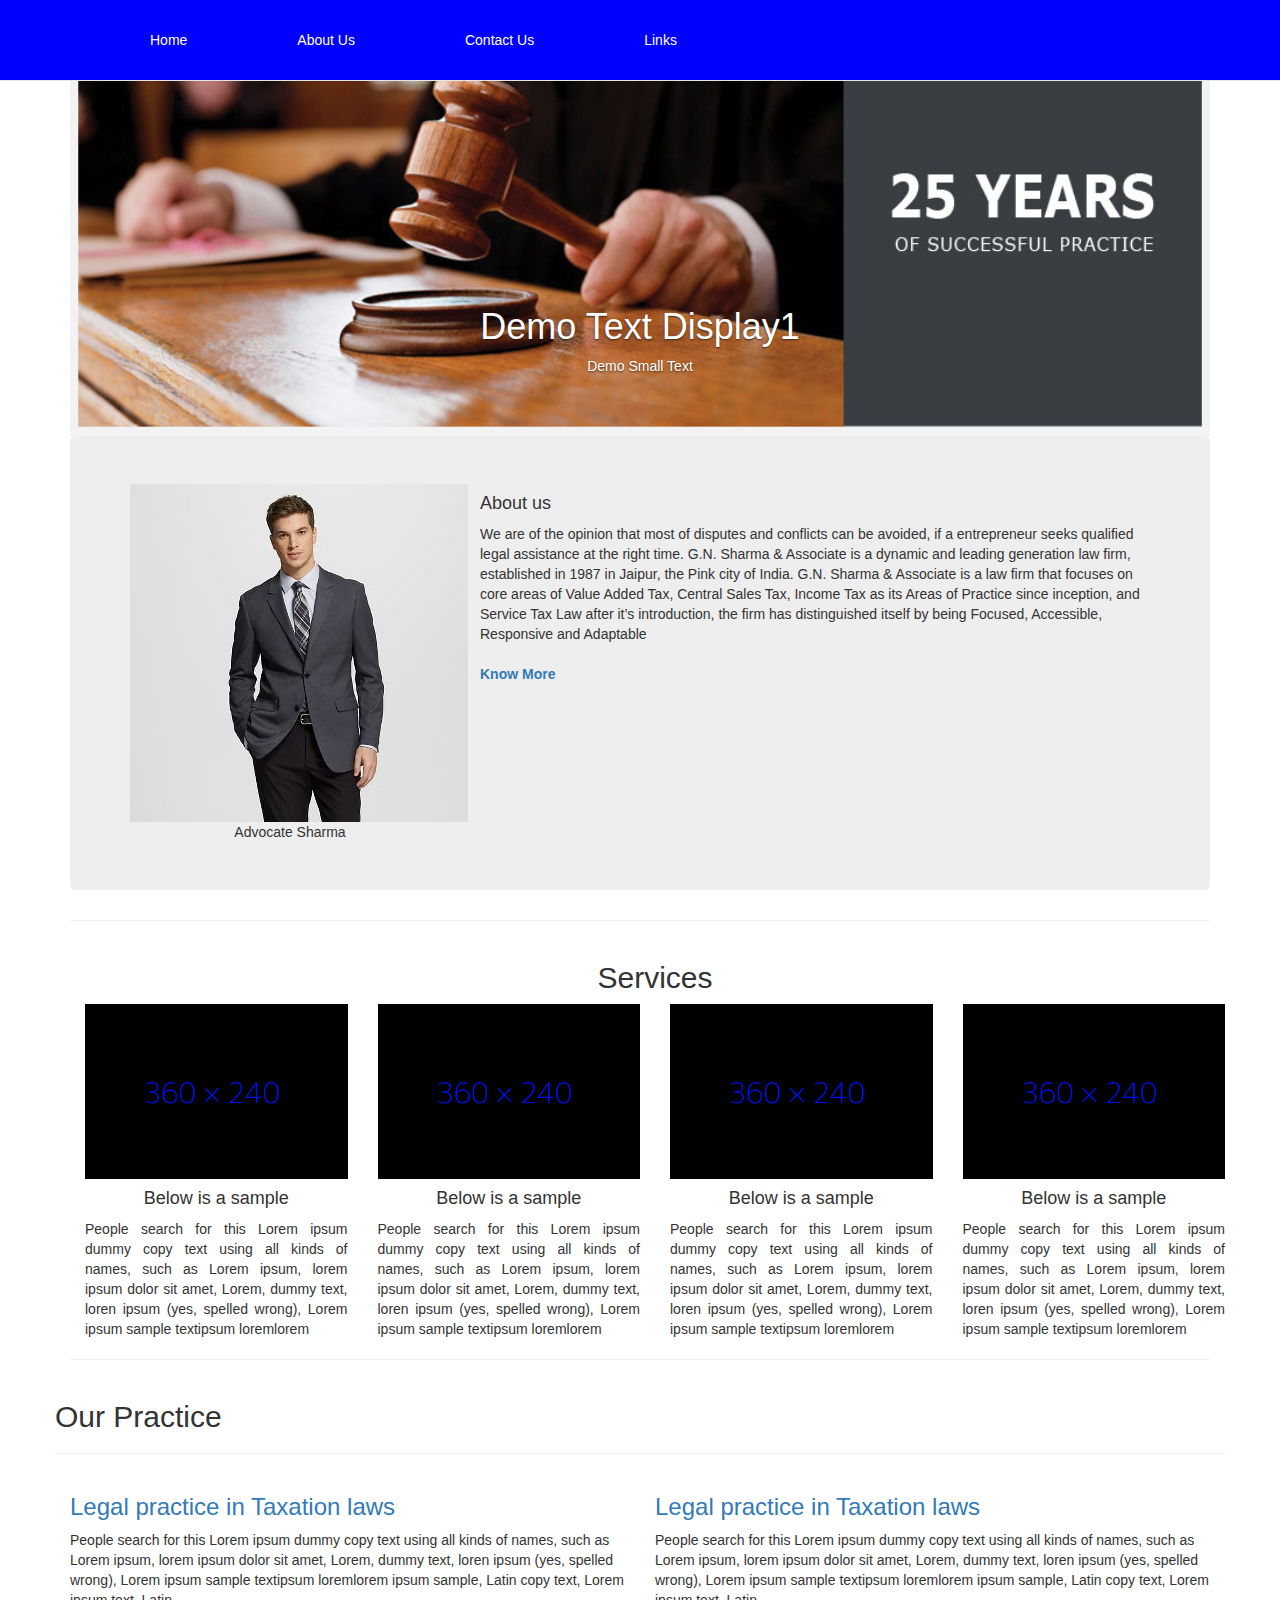
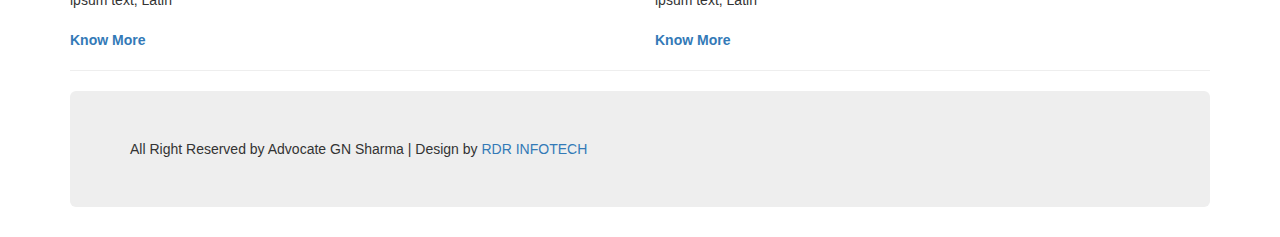
<file: Advocate Website Project/index.html>
<html>

<head>
    <meta charset="utf-8">
    <meta name="viewport" content="width=device-width,initial-scale=1">
    <link rel="stylesheet" href="https://maxcdn.bootstrapcdn.com/bootstrap/3.3.7/css/bootstrap.min.css">
    <script src="https://ajax.googleapis.com/ajax/libs/jquery/3.2.1/jquery.min.js">


    </script>
    <script src="https://maxcdn.bootstrapcdn.com/bootstrap/3.3.7/js/bootstrap.min.js"></script>
    <link rel="stylesheet" href="https://stackpath.bootstrapcdn.com/font-awesome/4.7.0/css/font-awesome.min.css">
    <link href="css/main.css" type="text/css" rel="stylesheet">
</head>


<body>
    <!-- nav bar start from here-->
    <nav class="navbar navbar-default navbar-fixed-top" id="nav">
        <div class="container">
            <div class="navbar-header">
              
            </div>
            <ul class="nav navbar-nav" id="nav-item">
                <li><a href="index.html">Home</a></li>
                <li><a href="about.html">About Us</a></li>
                <li><a href="contact.html">Contact Us</a></li>
                <li><a href="links.html">Links</a></li>
            </ul>
        </div>
    </nav>
    <!-- nav bar end here-->
    <!--carsousel start from here -->
    <div class="container">
        <div id="mycarousel" class="carousel slide" data-ride="carousel">
            <div class="carousel-inner">
                <div class="item active">
                    <img src="image/carsousel1.jpg" width="100%">
                    <div class="carousel-caption">
                        <h1>Demo Text Display1 </h1>
                        <p>Demo Small Text</p>

                    </div>
                </div>
                <div class="item">
                    <img src="image/carousel2.png" width="100%">
                    <div class="carousel-caption">
                        <h1>Demo Text Display here 2</h1>
                        <p>Small Text Demo</p>
                    </div>
                </div>
                <div class="item">
                    <img src="image/carousel3.jpg" width="100%">
                    <div class="carousel-caption">
                        <h1>Demo text Display Here3</h1>
                        <p>Small Text Demo</p>
                    </div>
                </div>
            </div>

        </div>
    </div>
    <!-- carsousel end here-->

    <!--about us section start from here-->
    <div class="container">
        <section class="jumbotron">
            <!--about section row start from here-->
            <div class="row">
                <div class="col-md-4">
                    <img src="image/advocate.jpg">
                    <div class="img-caption text-center">
                        Advocate Sharma


                    </div>

                </div>
                <div class="col-md-8">
                    <h4>About us</h4>
                    We are of the opinion that most of disputes and conflicts can be avoided, if a entrepreneur seeks qualified legal assistance at the right time. G.N. Sharma & Associate is a dynamic and leading generation law firm, established in 1987 in Jaipur, the Pink city of India. G.N. Sharma & Associate is a law firm that focuses on core areas of Value Added Tax, Central Sales Tax, Income Tax as its Areas of Practice since inception, and Service Tax Law after it’s introduction, the firm has distinguished itself by being Focused, Accessible, Responsive and Adaptable
                    <br> <br> <strong><a href="#">Know More</a></strong>
                </div>


            </div>



        </section>

        <hr>
        <div class="container">
            <section class="Services">
                <h2 class="text-center">Services</h2>
                <div class="row">
                    <div class="col-md-3" thumbnail>
                        <img src="image/0011ff.png" width="100%">
                        <div class="img-caption">

                            <h4> Below is a sample </h4>
                        </div>
                        <div class="service-description">
                            People search for this Lorem ipsum dummy copy text using all kinds of names, such as Lorem ipsum, lorem ipsum dolor sit amet, Lorem, dummy text, loren ipsum (yes, spelled wrong), Lorem ipsum sample textipsum loremlorem


                        </div>

                    </div>

                    <div class="col-md-3" thumbnail>
                        <img src="image/0011ff.png" width="100%">
                        <div class="img-caption">
                            <h4> Below is a sample </h4>


                        </div>
                        <div class="service-description">
                            People search for this Lorem ipsum dummy copy text using all kinds of names, such as Lorem ipsum, lorem ipsum dolor sit amet, Lorem, dummy text, loren ipsum (yes, spelled wrong), Lorem ipsum sample textipsum loremlorem


                        </div>

                    </div>
                    <div class="col-md-3" thumbnail>
                        <img src="image/0011ff.png" width="100%">
                        <div class="img-caption">
                            <h4> Below is a sample </h4>


                        </div>
                        <div class="service-description">
                            People search for this Lorem ipsum dummy copy text using all kinds of names, such as Lorem ipsum, lorem ipsum dolor sit amet, Lorem, dummy text, loren ipsum (yes, spelled wrong), Lorem ipsum sample textipsum loremlorem


                        </div>
                    </div>
                    <div class="col-md-3" thumbnail>

                        <img src="image/0011ff.png" width="100%">
                        <div class="img-caption">
                            <h4> Below is a sample </h4>


                        </div>
                        <div class="service-description">
                            People search for this Lorem ipsum dummy copy text using all kinds of names, such as Lorem ipsum, lorem ipsum dolor sit amet, Lorem, dummy text, loren ipsum (yes, spelled wrong), Lorem ipsum sample textipsum loremlorem


                        </div>
                    </div>
                </div>

            </section>


        </div>
        <hr>
    </div>

    <!-- Our Practice start from here-->
    <div class="container">
        <div class="row">
            <h2>Our Practice</h2>
            <hr>
            <div class="col-md-6">
                <a href="#" style="text-decoration: none">
                    <h3>Legal practice in Taxation laws
                    </h3>
                </a>

                People search for this Lorem ipsum dummy copy text using all kinds of names, such as Lorem ipsum, lorem ipsum dolor sit amet, Lorem, dummy text, loren ipsum (yes, spelled wrong), Lorem ipsum sample textipsum loremlorem ipsum sample, Latin copy text, Lorem ipsum text, Latin<br> <br> <a href="#"><b>Know More</b></a>

            </div>
            <div class="col-md-6">
                <a href="#" style="text-decoration: none">
                    <h3>Legal practice in Taxation laws
                    </h3>
                </a>

                People search for this Lorem ipsum dummy copy text using all kinds of names, such as Lorem ipsum, lorem ipsum dolor sit amet, Lorem, dummy text, loren ipsum (yes, spelled wrong), Lorem ipsum sample textipsum loremlorem ipsum sample, Latin copy text, Lorem ipsum text, Latin<br> <br> <a href="#"><b>Know More</b></a>

            </div>
        </div>


    </div>
    <div class="container">
        <hr>
        <div class="jumbotron">

            All Right Reserved by Advocate GN Sharma | Design by <a>RDR INFOTECH</a>
        </div>


    </div>
</body>

</html>
</file>
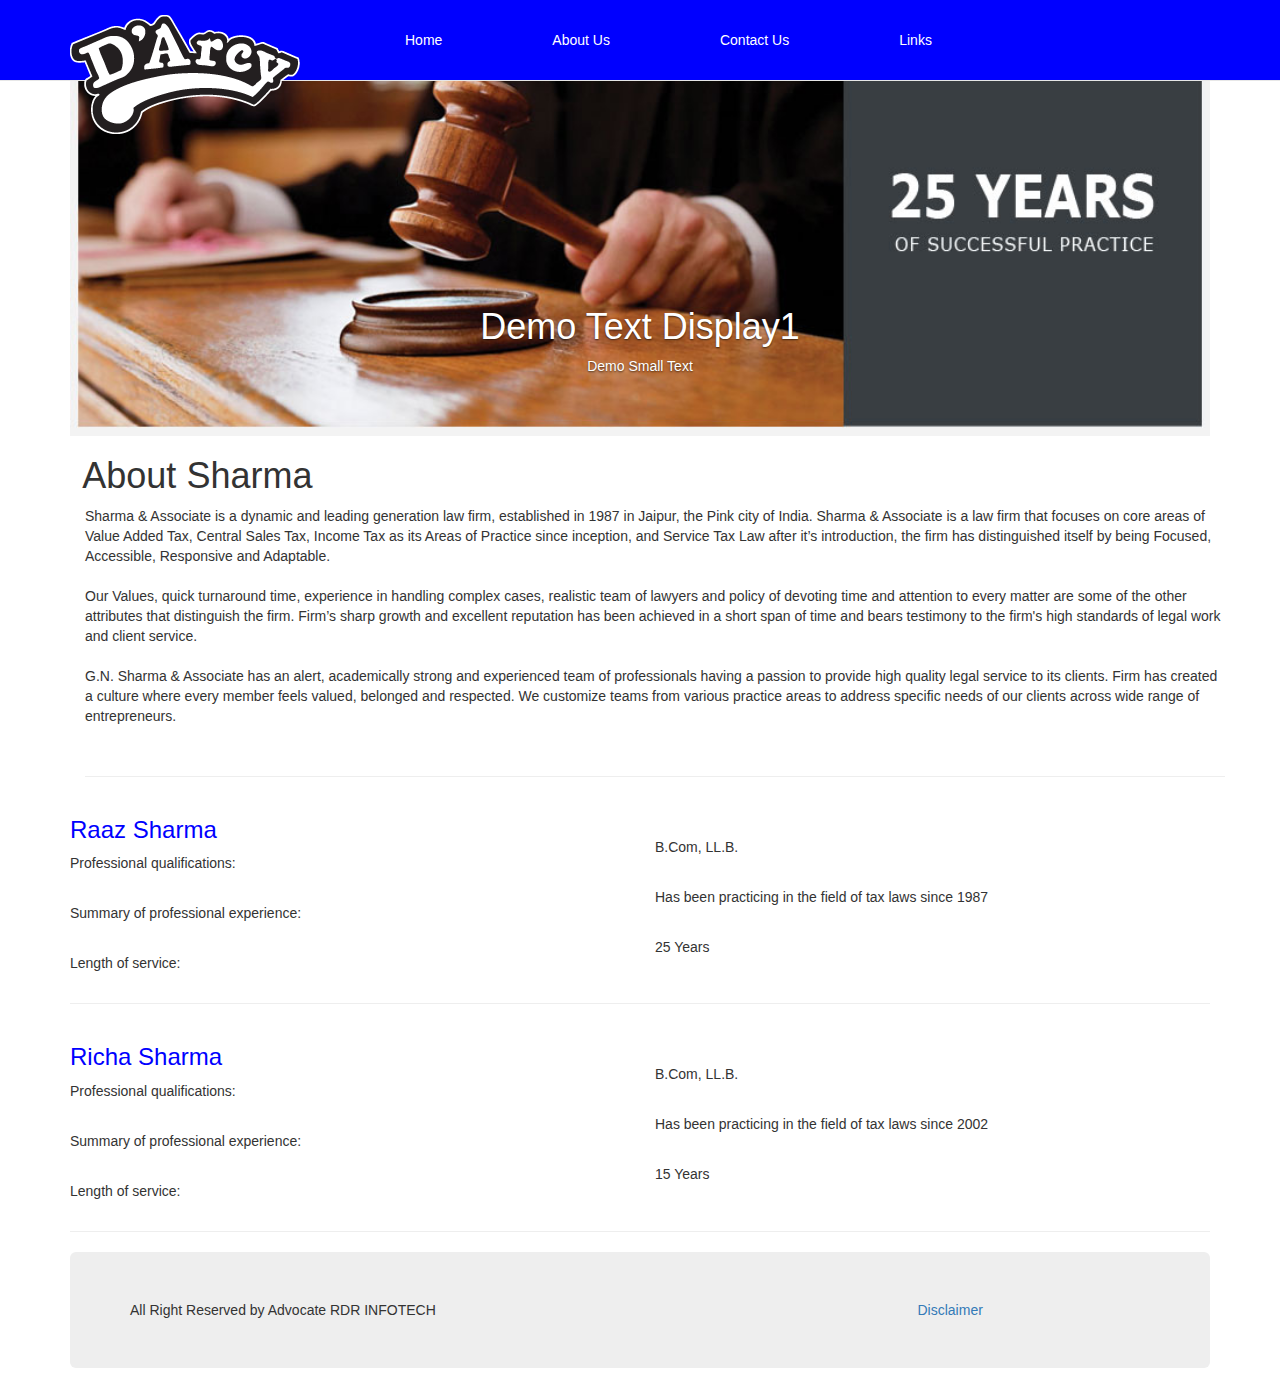
<file: Advocate Website Project/about.html>
<html>

<head>
    <meta charset="utf-8">
    <meta name="viewport" content="width=device-width,initial-scale=1">
    <link rel="stylesheet" href="https://maxcdn.bootstrapcdn.com/bootstrap/3.3.7/css/bootstrap.min.css">
    <script src="https://ajax.googleapis.com/ajax/libs/jquery/3.2.1/jquery.min.js">


    </script>
    <script src="https://maxcdn.bootstrapcdn.com/bootstrap/3.3.7/js/bootstrap.min.js"></script>
    <link rel="stylesheet" href="https://stackpath.bootstrapcdn.com/font-awesome/4.7.0/css/font-awesome.min.css">
    <link href="css/main.css" type="text/css" rel="stylesheet">
</head>


<body>
    <!-- nav bar start from here-->
    <nav class="navbar navbar-default navbar-fixed-top" id="nav">
        <div class="container">
            <div class="navbar-header">
                <a class="navbar-brand" href="#"><img src="image/icon.png"></a>
            </div>
            <ul class="nav navbar-nav" id="nav-item">
                <li><a href="/index.html">Home</a></li>
                <li><a href="about.html">About Us</a></li>
                <li><a href="contact.html">Contact Us</a></li>
                <li><a href="links.html">Links</a></li>
            </ul>
        </div>
    </nav>
    <!-- nav bar end here-->
    <!--carsousel start from here -->
    <div class="container">
        <div id="mycarousel" class="carousel slide" data-ride="carousel">
            <div class="carousel-inner">
                <div class="item active">
                    <img src="image/carsousel1.jpg" width="100%">
                    <div class="carousel-caption">
                        <h1>Demo Text Display1 </h1>
                        <p>Demo Small Text</p>

                    </div>
                </div>
                <div class="item">
                    <img src="image/carousel2.png" width="100%">
                    <div class="carousel-caption">
                        <h1>Demo Text Display here 2</h1>
                        <p>Small Text Demo</p>
                    </div>
                </div>
                <div class="item">
                    <img src="image/carousel3.jpg" width="100%">
                    <div class="carousel-caption">
                        <h1>Demo text Display Here3</h1>
                        <p>Small Text Demo</p>
                    </div>
                </div>
            </div>

        </div>
    </div>
    <div class="container">
        <table width="100%" border="0" cellspacing="0" cellpadding="0">
            <tbody>
                <tr>
                    <td width="10">&nbsp;</td>
                    <td width="916" class="need">
                        <h1>About Sharma</h1>
                    </td>
                </tr>
            </tbody>
        </table>
        <div class="container">

            <p> Sharma & Associate is a dynamic and leading generation law firm, established in 1987 in Jaipur, the Pink city of India. Sharma & Associate is a law firm that focuses on core areas of Value Added Tax, Central Sales Tax, Income Tax as its Areas of Practice since inception, and Service Tax Law after it’s introduction, the firm has distinguished itself by being Focused, Accessible, Responsive and Adaptable.<br><br> Our Values, quick turnaround time, experience in handling complex cases, realistic team of lawyers and policy of devoting time and attention to every matter are some of the other attributes that distinguish the firm. Firm’s sharp growth and excellent reputation has been achieved in a short span of time and bears testimony to the firm's high standards of legal work and client service. <br><br> G.N. Sharma & Associate has an alert, academically strong and experienced team of professionals having a passion to provide high quality legal service to its clients. Firm has created a culture where every member feels valued, belonged and respected. We customize teams from various practice areas to address specific needs of our clients across wide range of entrepreneurs.</p><br>
            <hr>
        </div>


    </div>
    <div class="container">
        <div class="row">
            <div class="col-md-6">
                <h3 style="color: blue">
                    Raaz Sharma </h3>
                <p>Professional qualifications:</p><br>
                <p> Summary of professional experience: </p><br>
                <p> Length of service:</p>
            </div>

            <div class="col-md-6">
                <br><br>
                <p>B.Com, LL.B.</p><br>
                <p>Has been practicing in the field of tax laws since 1987</p><br>
                <p> 25 Years</p>
            </div>
        </div>
        <hr>
    </div>
    <div class="container">
        <div class="row">
            <div class="col-md-6">
                <h3 style="color: blue">
                    Richa Sharma </h3>
                <p>Professional qualifications:</p><br>
                <p> Summary of professional experience: </p><br>
                <p> Length of service:</p>
            </div>

            <div class="col-md-6">
                <br><br>
                <p>B.Com, LL.B.</p><br>
                <p>Has been practicing in the field of tax laws since 2002</p><br>
                <p> 15 Years</p>
            </div>
        </div>
        <hr>


    </div>
    <div class="container">
        <div class="jumbotron">
            <div class="row">
            <div class="col-md-6">
                
                All Right Reserved by Advocate RDR INFOTECH
            </div>
            <div class="col-md-6">
            <div class="row">
               <div class="col-md-6">
                   
               </div>
                
                <div class="col-md-6">
                    
               <a href="">Disclaimer</a> 
                </div>
            </div>
                
            </div>
            </div>
            
        </div>
        
        
    </div>
</body>

</html>
</file>
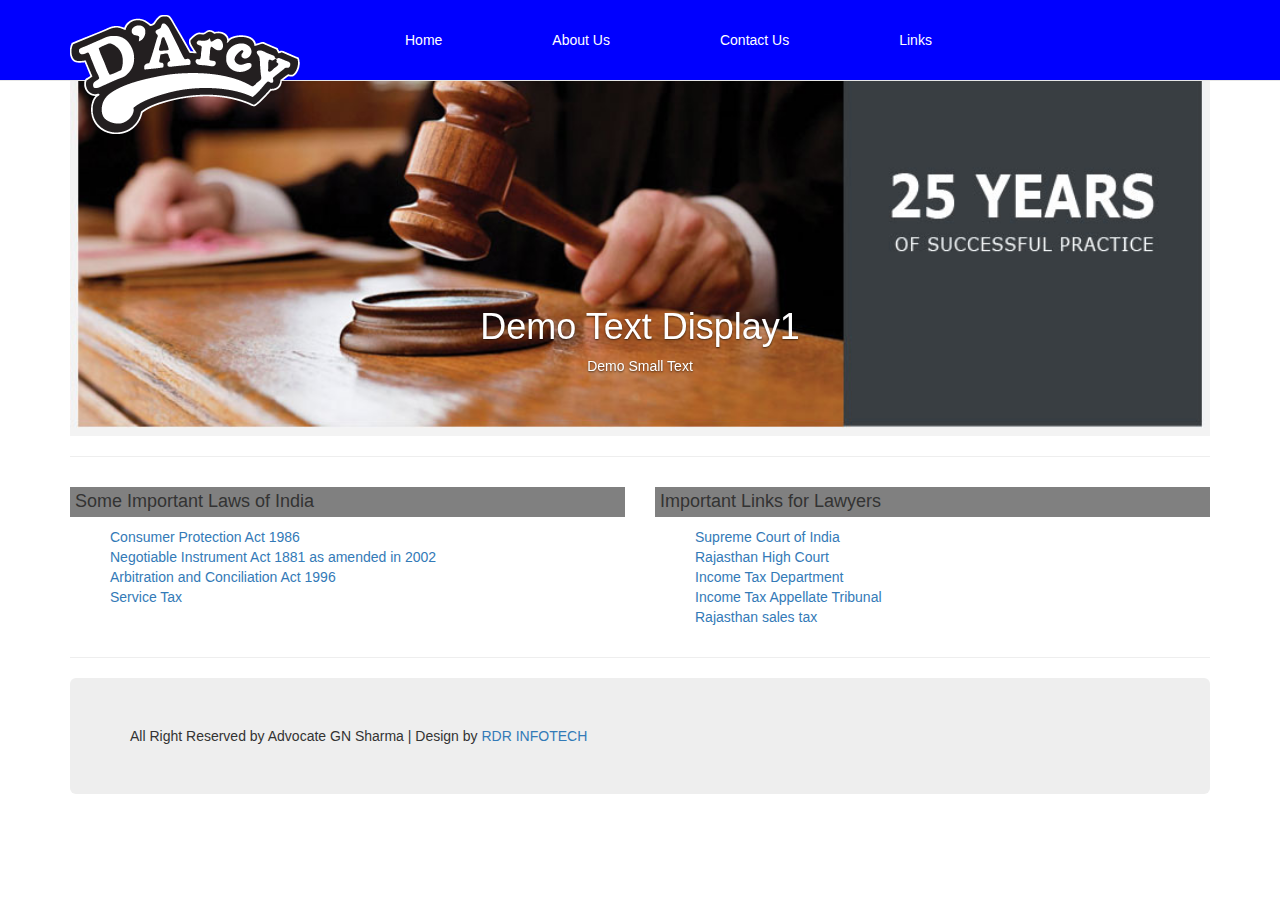
<file: Advocate Website Project/links.html>
<html>

<head>
    <meta charset="utf-8">
    <meta name="viewport" content="width=device-width,initial-scale=1">
    <link rel="stylesheet" href="https://maxcdn.bootstrapcdn.com/bootstrap/3.3.7/css/bootstrap.min.css">
    <script src="https://ajax.googleapis.com/ajax/libs/jquery/3.2.1/jquery.min.js">


    </script>
    <script src="https://maxcdn.bootstrapcdn.com/bootstrap/3.3.7/js/bootstrap.min.js"></script>
    <link rel="stylesheet" href="https://stackpath.bootstrapcdn.com/font-awesome/4.7.0/css/font-awesome.min.css">
    <link href="css/main.css" type="text/css" rel="stylesheet">
</head>


<body>
    <!-- nav bar start from here-->
    <nav class="navbar navbar-default navbar-fixed-top" id="nav">
        <div class="container">
            <div class="navbar-header">

                <a class="navbar-brand" href="#"><img src="image/icon.png"></a>
            </div>
            <ul class="nav navbar-nav" id="nav-item">
                <li><a href="index.html">Home</a></li>
                <li><a href="about.html">About Us</a></li>
                <li><a href="contact.html">Contact Us</a></li>
                <li><a href="#">Links</a></li>
            </ul>
        </div>
    </nav>
    <!-- nav bar end here-->
    <!--carsousel start from here -->
    <div class="container">
        <div id="mycarousel" class="carousel slide" data-ride="carousel">
            <div class="carousel-inner">
                <div class="item active">
                    <img src="image/carsousel1.jpg" width="100%">
                    <div class="carousel-caption">
                        <h1>Demo Text Display1 </h1>
                        <p>Demo Small Text</p>

                    </div>
                </div>
                <div class="item">
                    <img src="image/carousel2.png" width="100%">
                    <div class="carousel-caption">
                        <h1>Demo Text Display here 2</h1>
                        <p>Small Text Demo</p>
                    </div>
                </div>
                <div class="item">
                    <img src="image/carousel3.jpg" width="100%">
                    <div class="carousel-caption">
                        <h1>Demo text Display Here3</h1>
                        <p>Small Text Demo</p>
                    </div>
                </div>
            </div>

        </div>
        <hr>
    </div>

    <!--links section start from here-->
    <div class="container">
        <div class="row">
            <div class="col-md-6">
                <h4 style="background-color: grey; padding: 5px;">Some Important Laws of India</h4>
                <ul>
                    <a href="#">Consumer Protection Act 1986</a><br>
                    <a href="#">Negotiable Instrument Act 1881 as amended in 2002</a><br>
                    <a href="#">Arbitration and Conciliation Act 1996</a><br>
                    <a href="#">Service Tax</a>
                </ul>
            </div>
            <div class="col-md-6">
                <h4 style="background-color: grey; padding: 5px;">Important Links for Lawyers</h4>
                <ul>
                    <a href="#" class="text-center">Supreme Court of India</a><br>
                    <a href="#">Rajasthan High Court</a><br>
                    <a href="#">Income Tax Department</a><br>
                    <a href="#">Income Tax Appellate Tribunal</a><br>
                    <a  href="#">Rajasthan sales tax</a>
                </ul>
            </div>

        </div>


    </div>
    <div class="container">
        <hr>
        <div class="jumbotron">

            All Right Reserved by Advocate GN Sharma | Design by <a>RDR INFOTECH</a>
        </div>


    </div>
</body>

</html>
</file>
<file: Advocate Website Project/css/main.css>
#nav-item li{
 padding: 15px;
    
}

#nav-item li a{
    display: block;
    color: white;
    margin-left: 50px;
    border-color: red;
    
}
#nav-item li a:hover{
    background-color: aqua;
}
#nav{
    background-color: blue;
}
.service-description{
    text-align: justify;
}
.img-caption{
    text-align: center;
}
</file>
